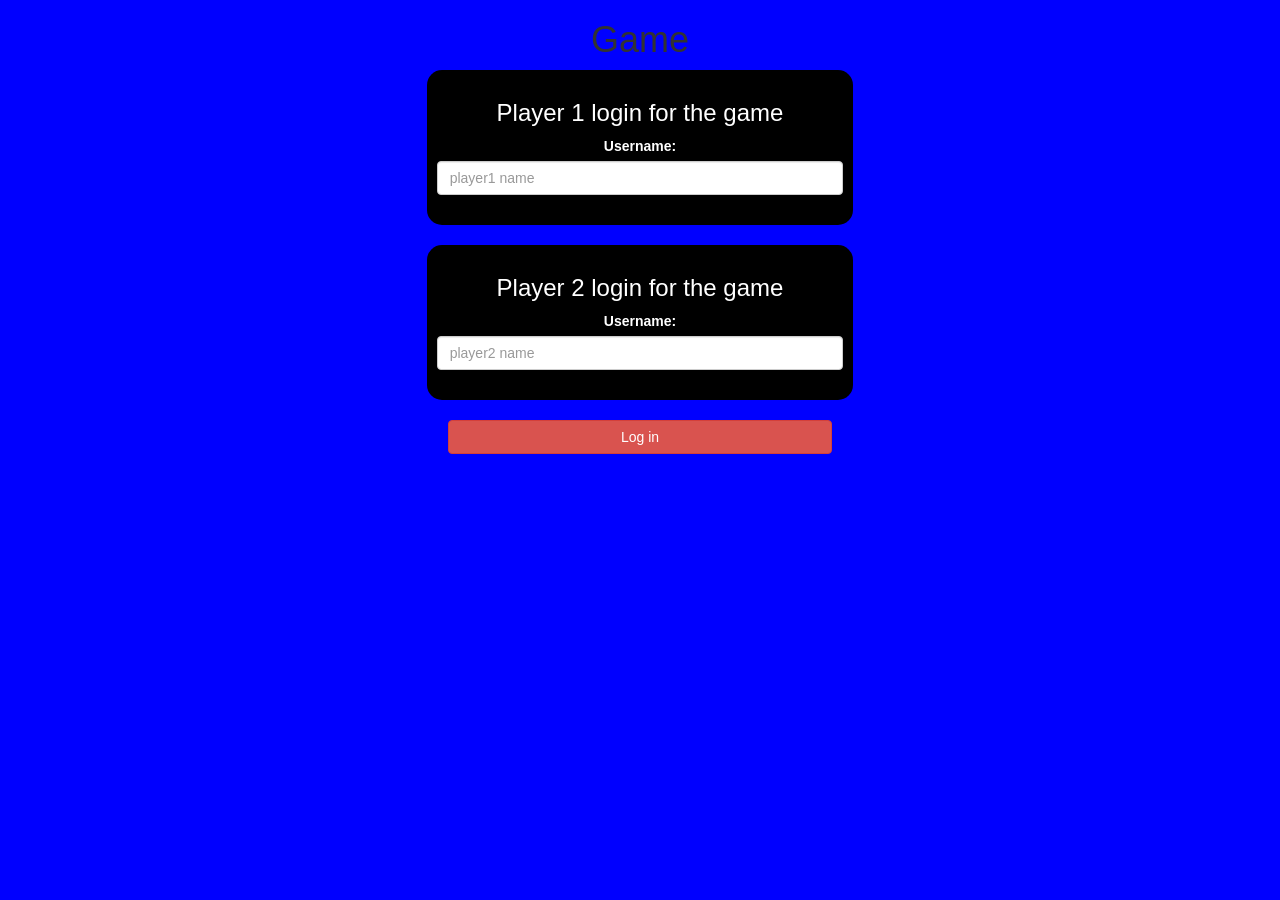
<file: index.html>
<!DOCTYPE html>
<html>
<head>
	<title>Guess The Word</title>

<meta name="viewport" content="width=device-width, initial-scale=1">
<link rel="stylesheet" href="https://maxcdn.bootstrapcdn.com/bootstrap/3.4.0/css/bootstrap.min.css">
<script src="https://ajax.googleapis.com/ajax/libs/jquery/3.4.1/jquery.min.js"></script>
<script src="https://maxcdn.bootstrapcdn.com/bootstrap/3.4.0/js/bootstrap.min.js"></script>

<link rel="stylesheet" type="text/css" href="game.css">

<script src="login_page.js"></script>
</head>
<body>
	<center>
		<h1>Game</h1>

		<div class="col-lg-4 col-sm-8 col-xs-11 login_div1">
			<h3>Player 1 login for the game</h3>
			<label>Username:</label>
			<input type="text" id="player1_name_input" class="form-control" placeholder="player1 name">
			<br>
			</div> 
			<br>

		<div class="col-lg-4 col-sm-8 col-xs-11 login_div2">
				<h3>Player 2 login for the game</h3>
				<label>Username:</label>
				<input type="text" id="player2_name_input" class="form-control" placeholder="player2 name">
				<br>
				</div> 
				<br>

				<button  id="Login" class="btn btn-danger" style="width:30%;" onclick="addUser();">Log in</button>


		
	</center>

</body>
</html>
</file>
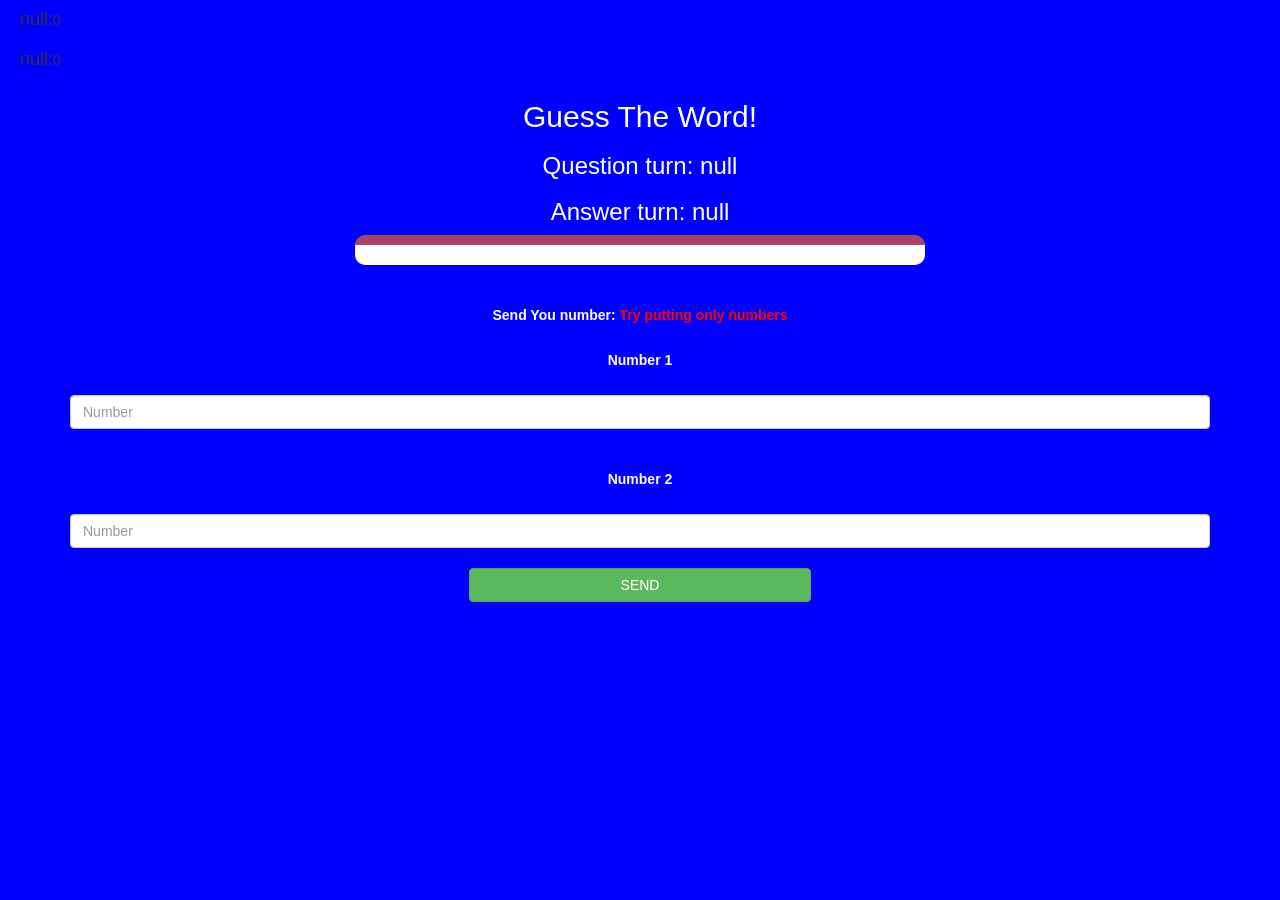
<file: Number_page.html>
<!DOCTYPE html>
<html>
<head>
	<title>Guess The Word</title>

<meta name="viewport" content="width=device-width, initial-scale=1">
<link rel="stylesheet" href="https://maxcdn.bootstrapcdn.com/bootstrap/3.4.0/css/bootstrap.min.css">
<script src="https://ajax.googleapis.com/ajax/libs/jquery/3.4.1/jquery.min.js"></script>
<script src="https://maxcdn.bootstrapcdn.com/bootstrap/3.4.0/js/bootstrap.min.js"></script>

<link rel="stylesheet" type="text/css" href="game.css">
</head>
<body>

	<h4 id="player1_name"></h4><span id="player1_score"></span>
	<br>
	<h4 id="player2_name"></h4><span id="player2_score"></span>


<div class="container">
	<center>
		<h2 style="color: white;">Guess The Word!</h2>

		<h3 id="player_question"></h3>
		<h3 id="player_answer"></h3>

		<div id="output" class="col-lg-6"></div>



		<br>
		<br>

		<label>Send You number: <b style="color: red">Try putting only numbers</b></label>
        <br><br>

        <label>Number 1</label>

        <br><br>

		<input type="number" id="num1" class="form-control" placeholder="Number">
		<br>
        <br>
        <label>Number 2</label>
        <br><br>
        <input type="number" id="num2" class="form-control" placeholder="Number">
        <br>
		<button onclick="send();" class="btn btn-success" style="width:30%">SEND</button>

		<br>

	</center>
</div>

<script src="main.js"></script>
</body>
</html>
</file>
<file: game.css>
body
{
	background-color:blue;
}

	.login_div1 , .login_div2
	{
		background: black;
		padding: 10px;
		float: none;
		border-radius: 15px;
		
	}

	label,h3{
		color: white;
	}



#player1_name , #player2_name
{
	display: inline-block;
	margin-left: 20px;
}
#word
{
	width: 60%;
}
#word_display
{
	letter-spacing: 5px;
}
#output
{
background: white;
border-radius: 10px;
border-top: 10px solid #AA4465;
padding: 10px;
float: none;
text-align: left;
}
</file>
